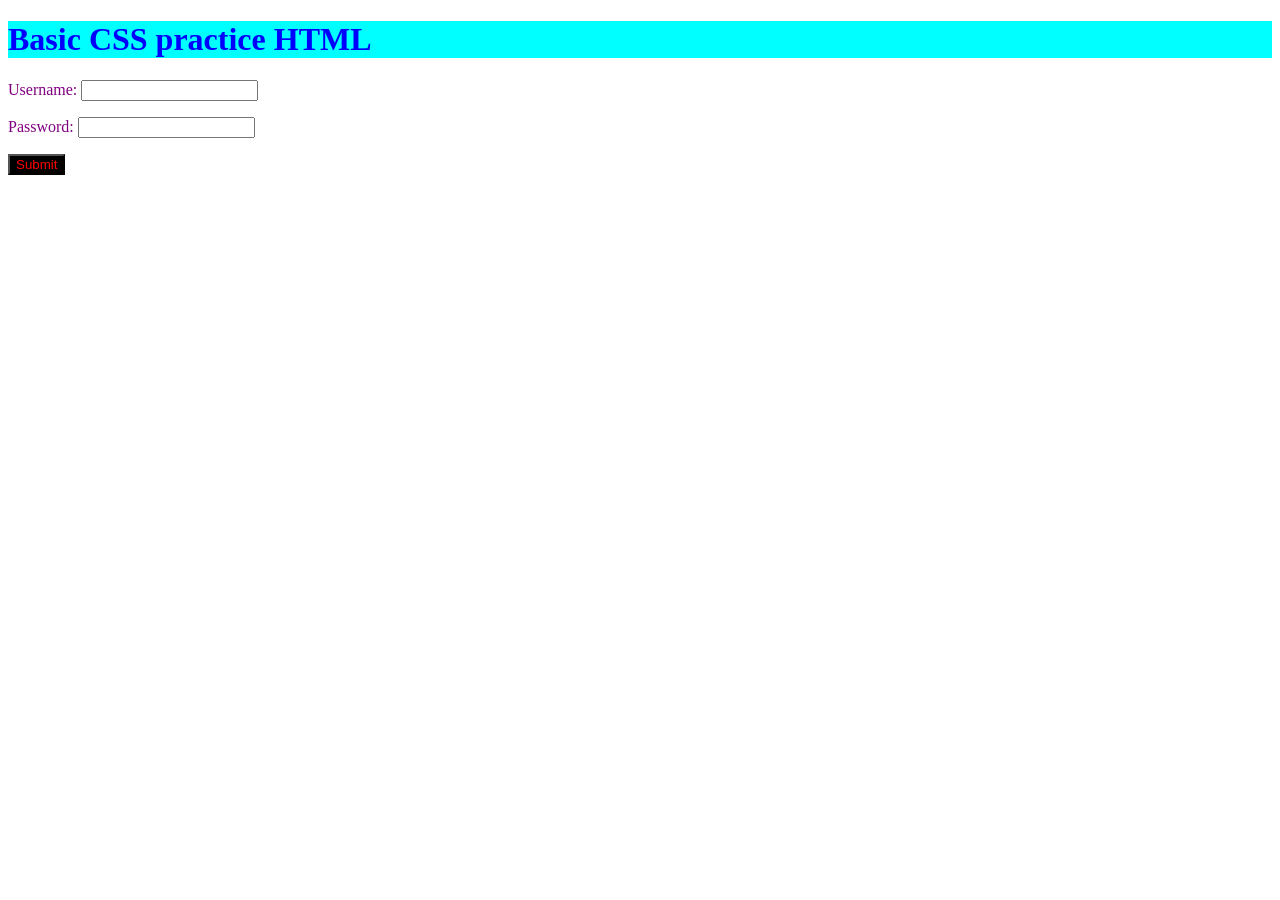
<file: Ass0/index.html>
<!DOCTYPE html>
<html lang="en">

<head>
    <meta charset="UTF-8">
    <meta http-equiv="X-UA-Compatible" content="IE=edge">
    <meta name="viewport" content="width=device-width, initial-scale=1.0">
    <title>Practice 7</title>
    <link rel="stylesheet" href="style.css">
</head>

<body>
    <h1>Basic CSS practice HTML</h1>
    <div>
        <form action="/search">
            <p>
                <label for="username">Username:</label>
                <input type="text" name="username" id="username" required>
            </p>
            <p>
                <label for="pass">Password:</label>
                <input type="password" name="password" id="password">
            </p>
            <button>Submit</button>
        </form>
    </div>
</body>

</html>
</file>
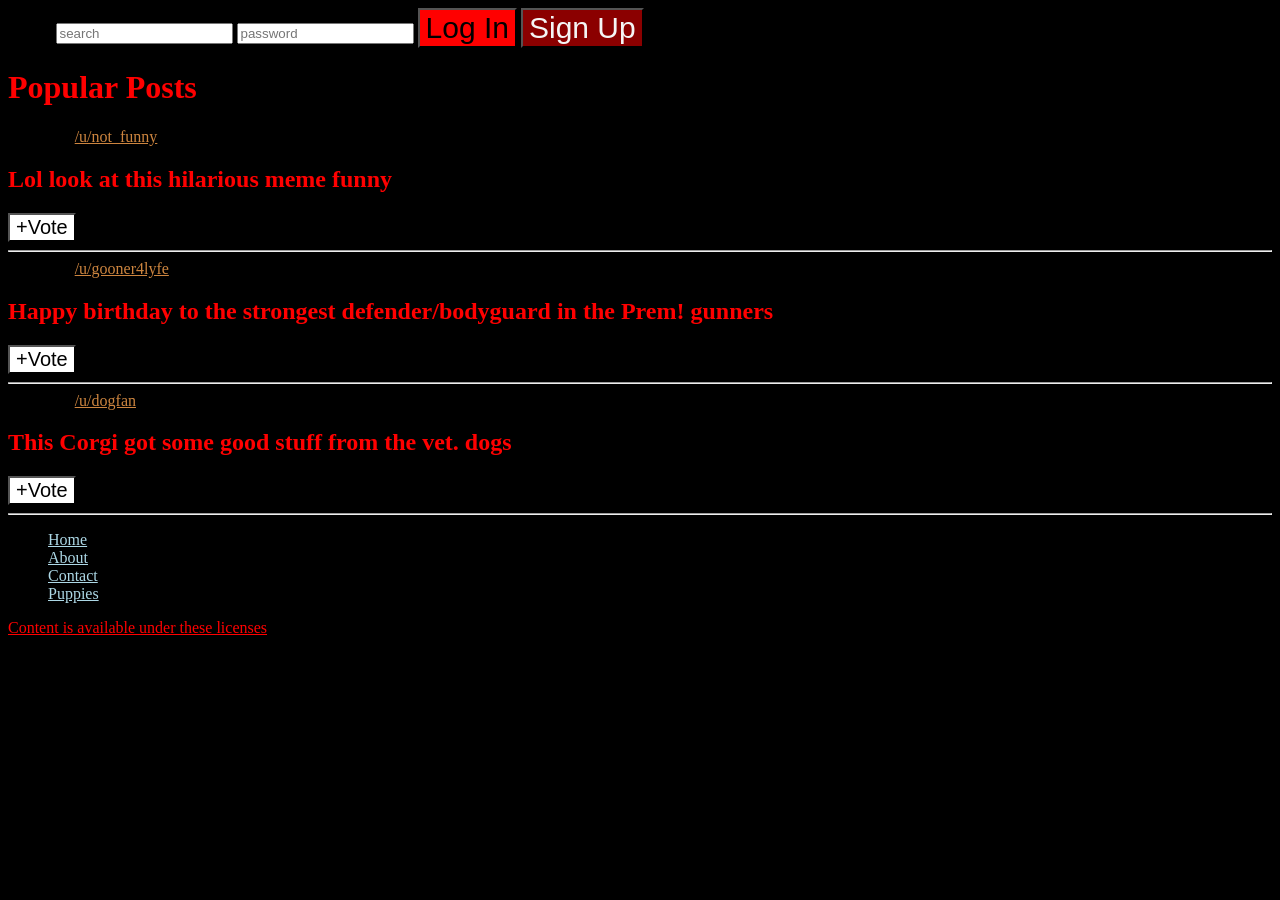
<file: Ass11/index.html>
<!DOCTYPE html>
<html lang="en">

<head>
    <meta charset="UTF-8">
    <meta name="viewport" content="width=device-width, initial-scale=1.0">
    <title>CSS Selectors</title>
    <link rel="stylesheet" href="style.css">
</head>

<body>
    <nav>
        <label for="search">Search</label>
        <input type="text" placeholder="search" id="search">
        <input type="password" name="password" id="password" placeholder="password">
        <button>Log In</button>
        <button id="signup">Sign Up</button>
    </nav>
    <main>
        <h1>Popular Posts</h1>
        <section>
            <span>Posted by <a href="#213adas">/u/not_funny</a></span>
            <h2>Lol look at this hilarious meme <span>funny</span></h2>
            <button>+Vote</button>
            <hr>
        </section>
        <section>
            <span>Posted by <a href="#345adas">/u/gooner4lyfe</a></span>
            <h2>Happy birthday to the strongest defender/bodyguard in the Prem! <span>gunners</span></h2>
            <button>+Vote</button>
            <hr>
        </section>
        <section>
            <span>Posted by <a href="#981adas">/u/dogfan</a></span>
            <h2>This Corgi got some good stuff from the vet. <span>dogs</span></h2>
            <button>+Vote</button>
            <hr>
        </section>
    </main>
    <footer>
        <nav>
            <ul>
                <li>
                    <a href="#home">Home</a>
                </li>
                <li>
                    <a href="#about">About</a>
                </li>
                <li>
                    <a href="#contact">Contact</a>
                </li>
                <li>
                    <a href="#puppies">Puppies</a>
                </li>
            </ul>
        </nav>
        <a href="#license">Content is available under these licenses</a>
    </footer>

</body>

</html>
</file>
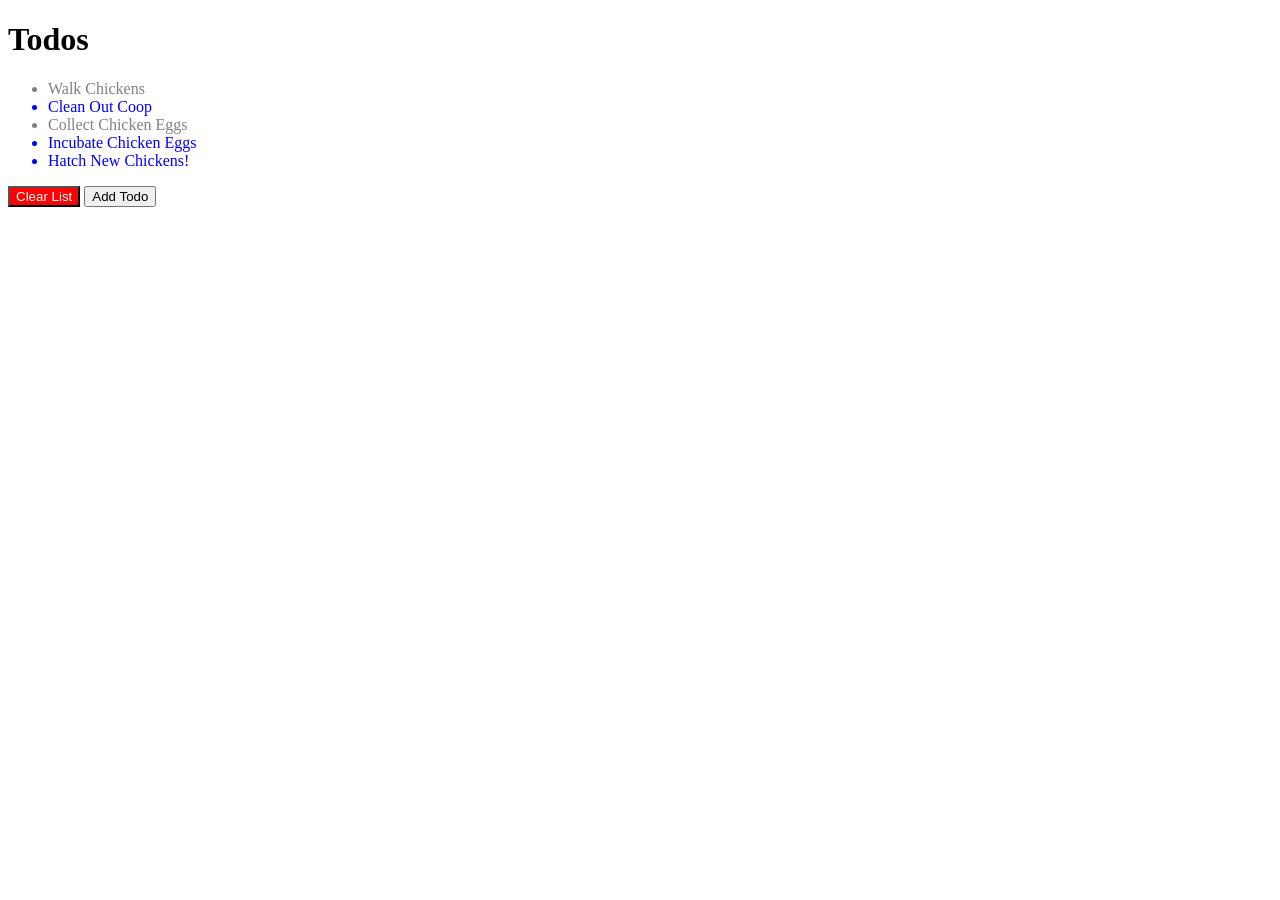
<file: Ass12/index.html>
<!DOCTYPE html>
<html lang="en">

<head>
    <meta charset="UTF-8">
    <meta http-equiv="X-UA-Compatible" content="IE=edge">
    <meta name="viewport" content="width=device-width, initial-scale=1.0">
    <title>Document</title>
    <link rel="stylesheet" href="style.css">
</head>

<body>
    <h1>Todos</h1>
    <ul>
        <li class="done">Walk Chickens</li>
        <li>Clean Out Coop</li>
        <li class="done">Collect Chicken Eggs</li>
        <li>Incubate Chicken Eggs</li>
        <li>Hatch New Chickens!</li>
    </ul>
    <button id="clear">Clear List</button>
    <button>Add Todo</button>
</body>

</html>
</file>
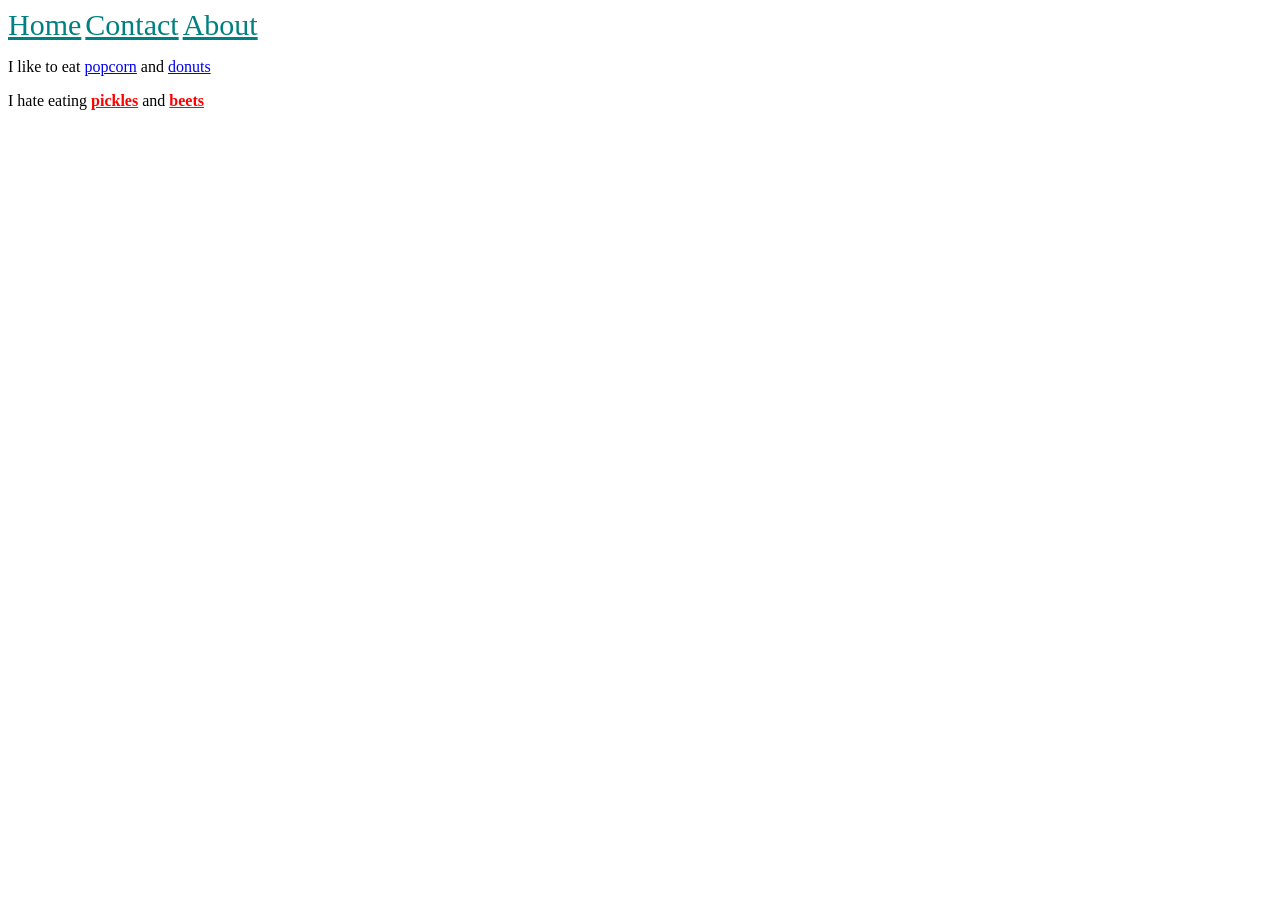
<file: Ass13/index.html>
<!DOCTYPE html>
<html lang="en">

<head>
    <meta charset="UTF-8">
    <meta http-equiv="X-UA-Compatible" content="IE=edge">
    <meta name="viewport" content="width=device-width, initial-scale=1.0">
    <title>Document</title>
    <link rel="stylesheet" href="style.css">
</head>

<body>
    <!--DON'T CHANGE THIS FILE (PLEASE!)-->
    <header>
        <a href="/home">Home</a>
        <a href="/contact">Contact</a>
        <a href="/about">About</a>
    </header>

    <p>
        I like to eat <a href="/popcorn">popcorn</a> and <a href="/donuts">donuts</a>
    </p>

    <p id="dislikes">
        I hate eating <a href="/pickles">pickles</a> and <a href="/beets">beets</a>
    </p>
</body>

</html>
</file>
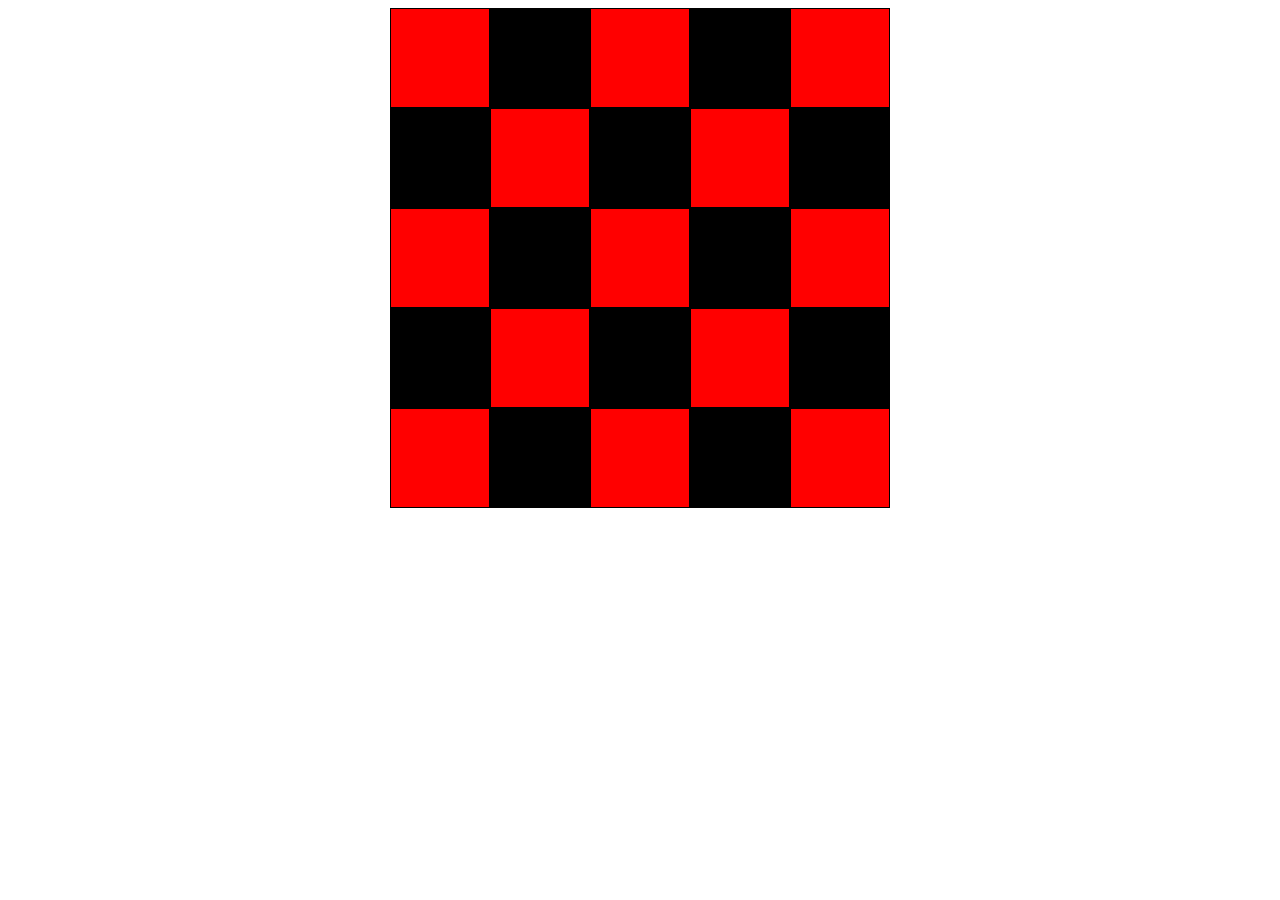
<file: Ass14/index.html>
<!DOCTYPE html>
<html lang="en">

<head>
    <meta charset="UTF-8">
    <meta http-equiv="X-UA-Compatible" content="IE=edge">
    <meta name="viewport" content="width=device-width, initial-scale=1.0">
    <title>Document</title>
    <link rel="stylesheet" href="NO_TOUCHING.css" href=app.css>
</head>

<body>
    <!--DON'T TOUCH ANYTHING IN THIS FILE!-->
    <div id="board">
        <div class="square"></div>
        <div class="square"></div>
        <div class="square"></div>
        <div class="square"></div>
        <div class="square"></div>
        <div class="square"></div>
        <div class="square"></div>
        <div class="square"></div>
        <div class="square"></div>
        <div class="square"></div>
        <div class="square"></div>
        <div class="square"></div>
        <div class="square"></div>
        <div class="square"></div>
        <div class="square"></div>
        <div class="square"></div>
        <div class="square"></div>
        <div class="square"></div>
        <div class="square"></div>
        <div class="square"></div>
        <div class="square"></div>
        <div class="square"></div>
        <div class="square"></div>
        <div class="square"></div>
        <div class="square"></div>
    </div>
</body>

</html>
</file>
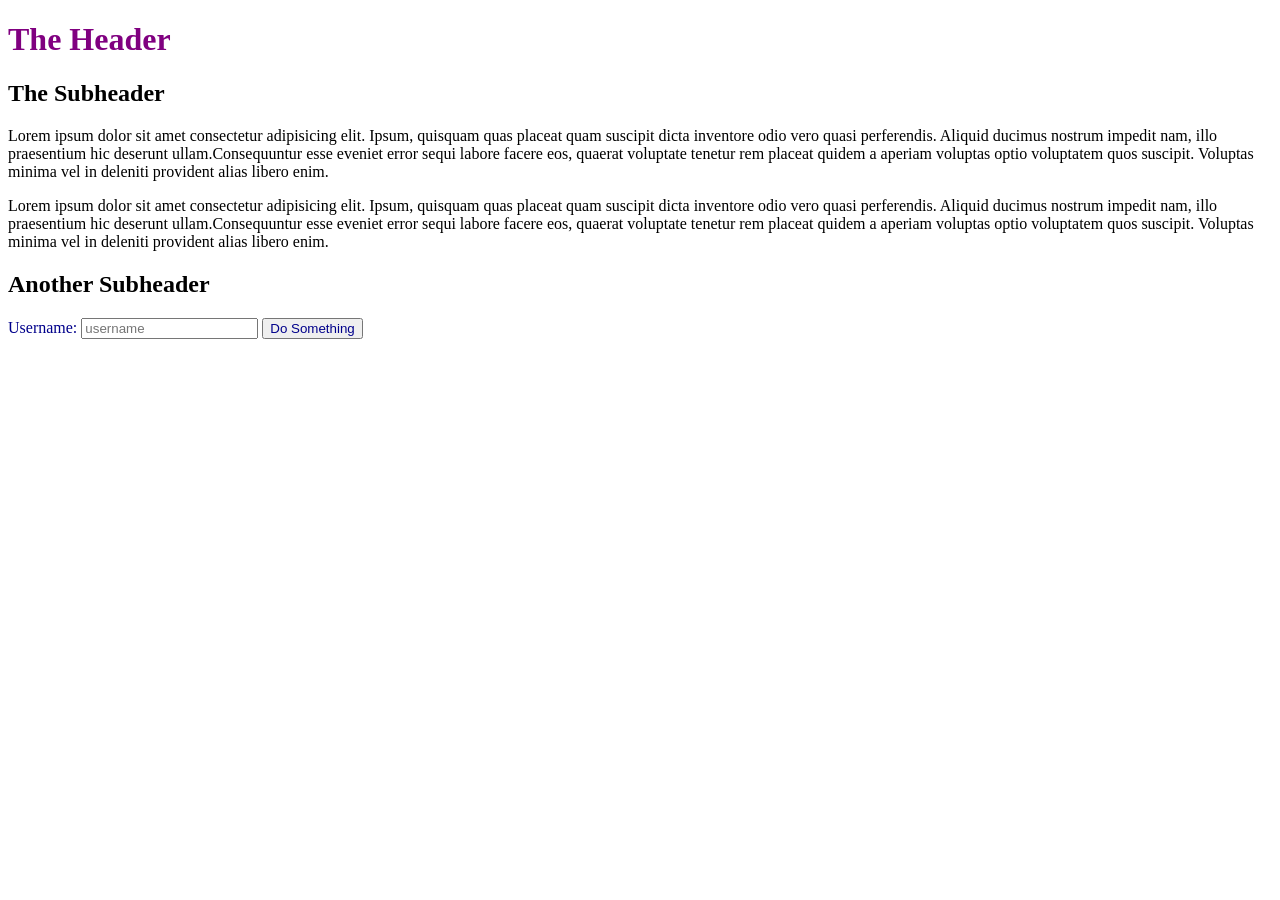
<file: Ass15/index.html>
<!DOCTYPE html>
<html lang="en">

<head>
    <meta charset="UTF-8">
    <meta name="viewport" content="width=device-width, initial-scale=1.0">
    <title>Inheritance Demo</title>
    <link rel="stylesheet" href="app.css">
</head>

<body>
    <h1>The Header</h1>
    <section>
        <h2>The Subheader</h2>
        <p>Lorem ipsum dolor sit amet consectetur adipisicing elit. Ipsum, quisquam quas placeat quam suscipit dicta
            inventore odio vero quasi perferendis. Aliquid ducimus nostrum impedit nam, illo praesentium hic deserunt
            ullam.Consequuntur esse eveniet error sequi labore facere eos, quaerat voluptate tenetur rem placeat quidem
            a aperiam voluptas optio voluptatem quos suscipit. Voluptas minima vel in deleniti provident alias libero
            enim.</p>
        <p>Lorem ipsum dolor sit amet consectetur adipisicing elit. Ipsum, quisquam quas placeat quam suscipit dicta
            inventore odio vero quasi perferendis. Aliquid ducimus nostrum impedit nam, illo praesentium hic deserunt
            ullam.Consequuntur esse eveniet error sequi labore facere eos, quaerat voluptate tenetur rem placeat quidem
            a aperiam voluptas optio voluptatem quos suscipit. Voluptas minima vel in deleniti provident alias libero
            enim.</p>
    </section>
    <section>
        <h2>Another Subheader</h2>
        <form action="blah">
            <label for="username">Username:</label>
            <input type="text" placeholder="username" id="username">
            <button>Do Something</button>
        </form>
    </section>

</body>

</html>
</file>
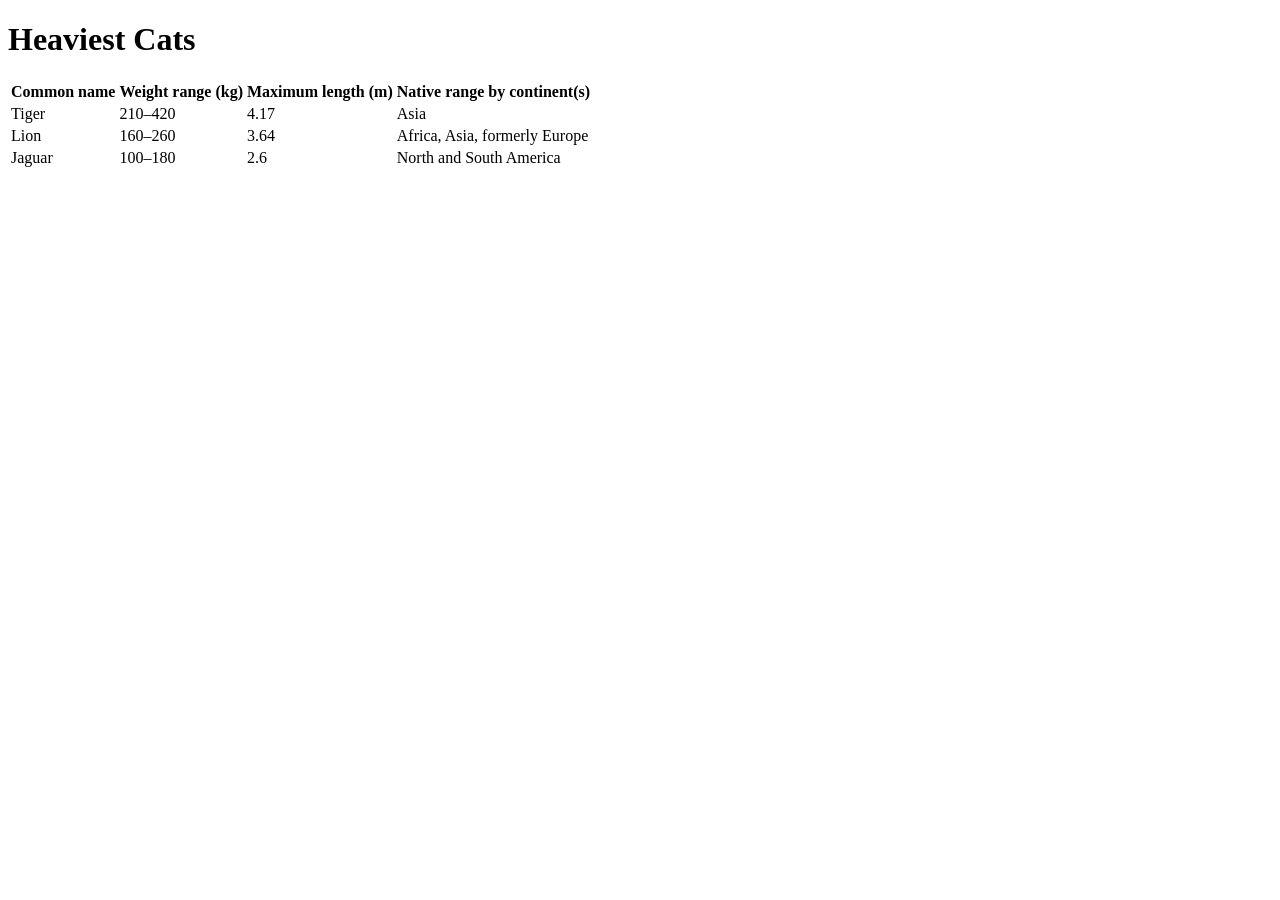
<file: Ass4/index.html>
<!DOCTYPE html>
<html lang="en">

<head>
    <meta charset="UTF-8">
    <meta http-equiv="X-UA-Compatible" content="IE=edge">
    <meta name="viewport" content="width=device-width, initial-scale=1.0">
    <title>"Heaviest Cats Table"</title>
</head>

<body>
    <h1>
        Heaviest Cats
    </h1>
    <table>
        <thead>
            <tr>
                <th>Common name</th>
                <th>Weight range (kg)</th>
                <th>Maximum length (m)</th>
                <th>Native range by continent(s)</th>
            </tr>
        </thead>
        <tbody>
            <tr>
                <td>Tiger</td>
                <td>210–420</td>
                <td>4.17</td>
                <td>Asia</td>
            </tr>
            <tr>
                <td>Lion</td>
                <td>160–260</td>
                <td>3.64</td>
                <td>Africa, Asia, formerly Europe</td>
            </tr>
            <tr>
                <td>Jaguar</td>
                <td>100–180</td>
                <td>2.6</td>
                <td>North and South America</td>
            </tr>
        </tbody>
    </table>
</body>

</html>
</file>
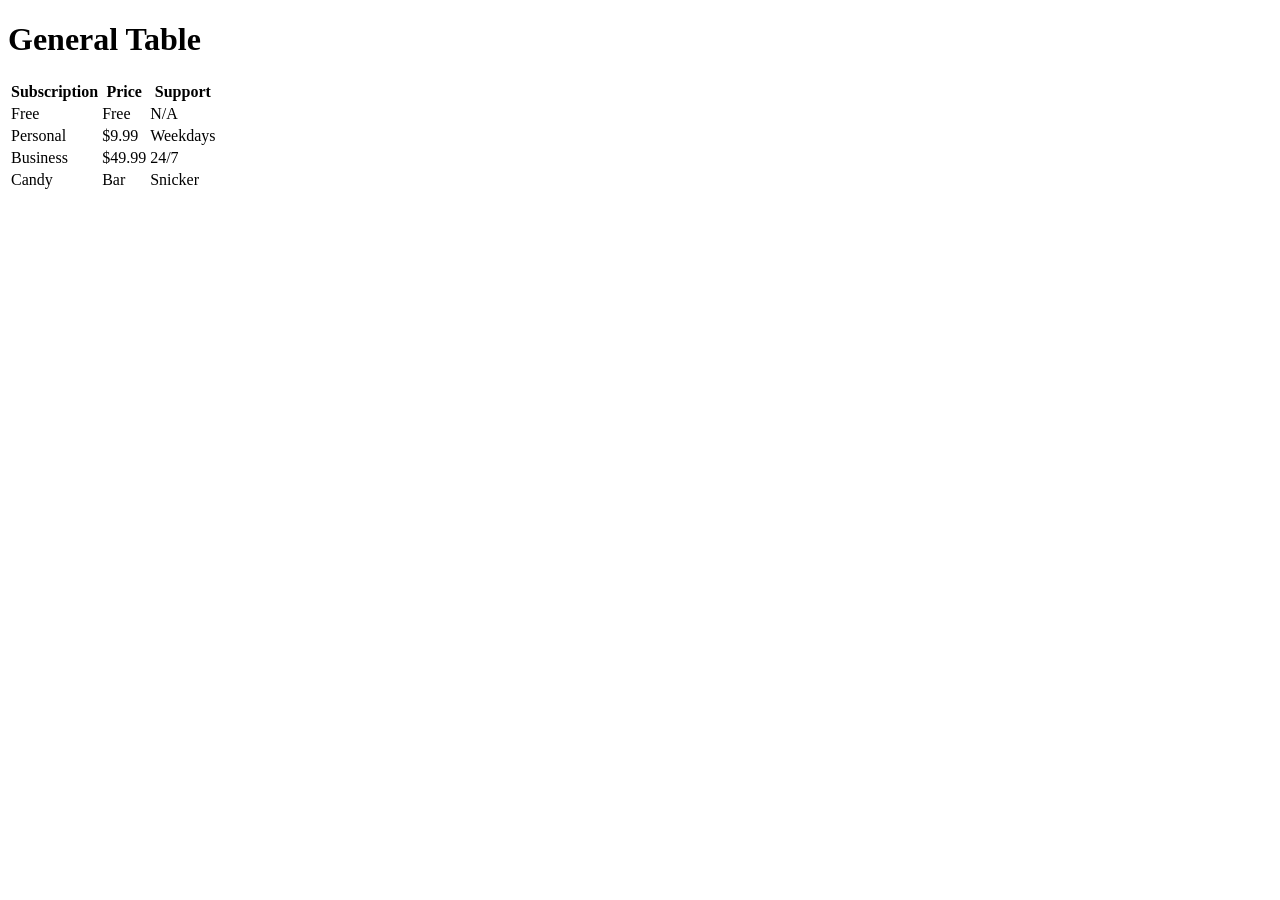
<file: Ass5/index.html>
<!DOCTYPE html>
<html lang="en">

<head>
    <meta charset="UTF-8">
    <meta http-equiv="X-UA-Compatible" content="IE=edge">
    <meta name="viewport" content="width=device-width, initial-scale=1.0">
    <title>Document</title>
</head>

<body>
    <h1>General Table</h1>
    <table>
        <thead>
            <th>Subscription</th>
            <th>Price</th>
            <th>Support</th>
        </thead>
        <tbody>
            <tr>
                <td>Free</td>
                <td>Free</td>
                <td>N/A</td>
            </tr>
            <tr>
                <td>Personal</td>
                <td>$9.99</td>
                <td>Weekdays</td>
            </tr>
            <tr>
                <td>Business</th>
                <td>$49.99</td>
                <td>24/7</td>
            </tr>
            <tr>
              <td>Candy</td>
              <td>Bar</td>
              <td>Snicker</td>
            </tr>
        </tbody>
    </table>
</body>

</html>
</file>
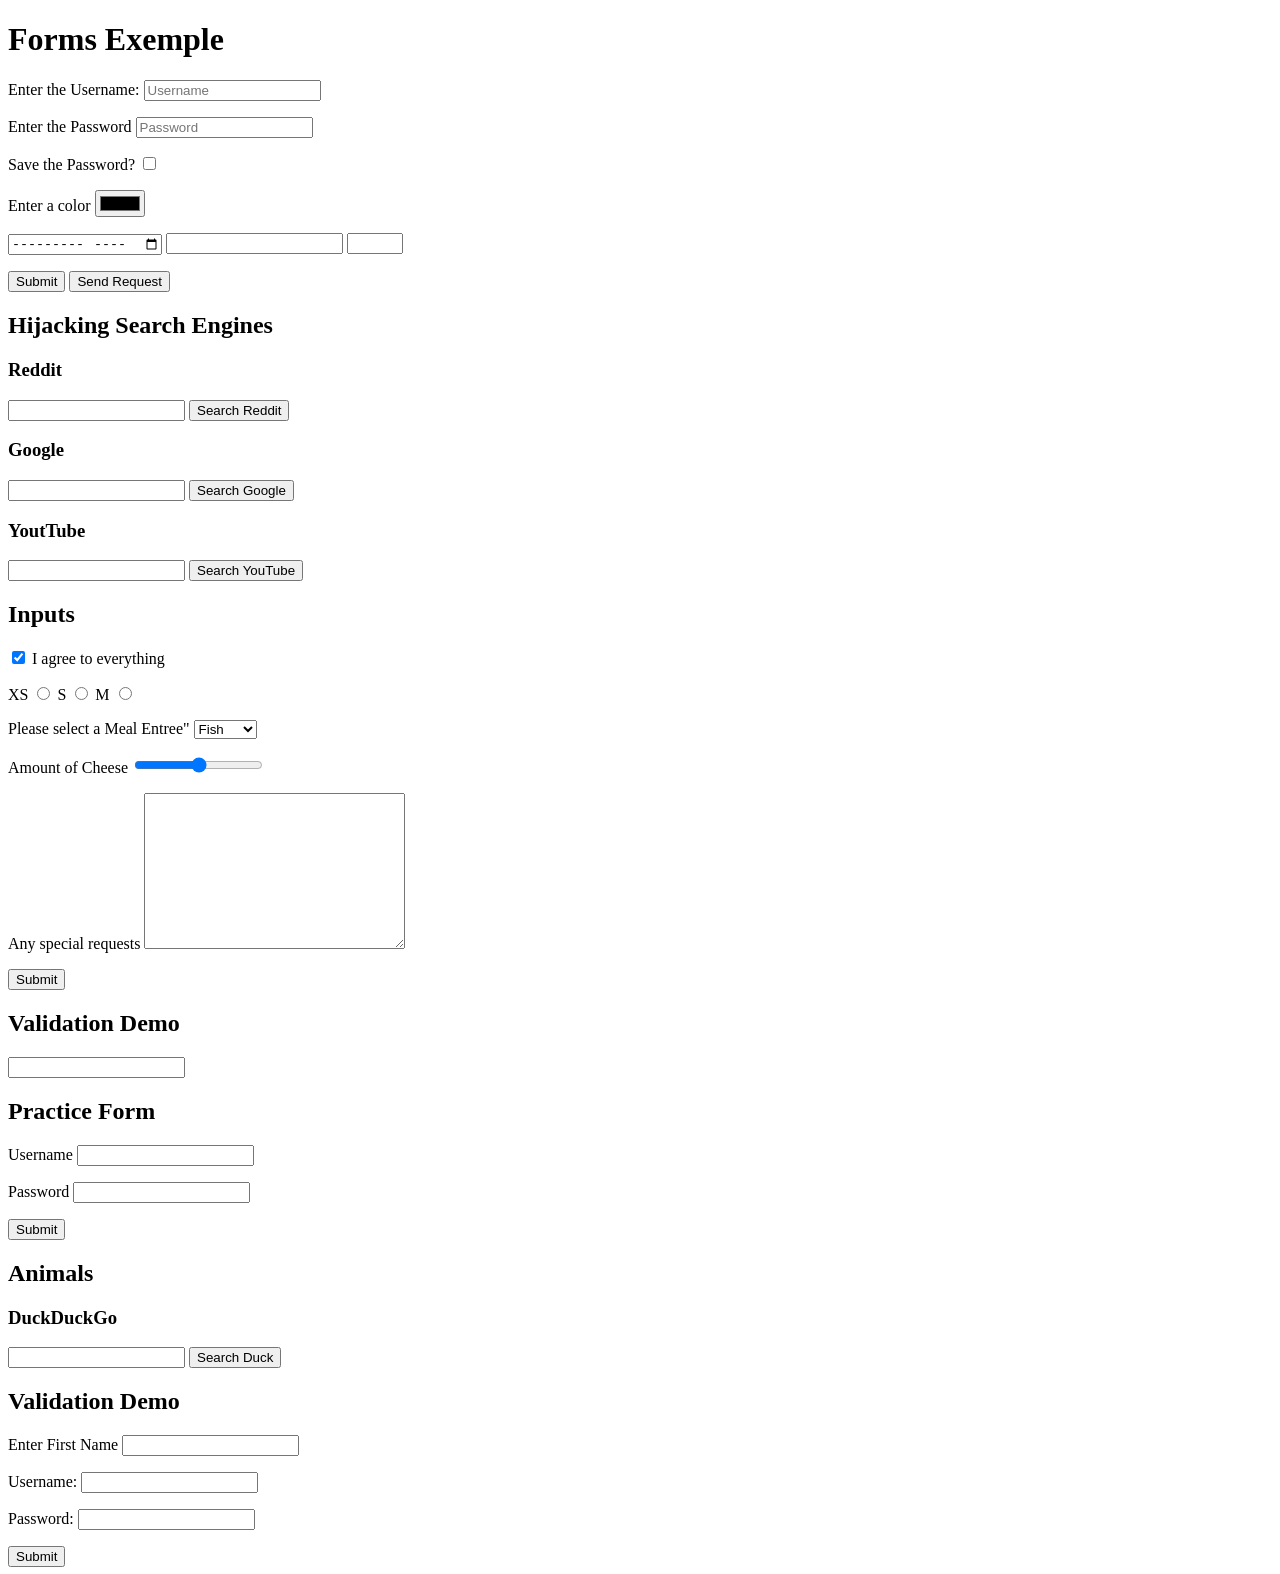
<file: Ass6/index.html>
<!DOCTYPE html>
<html lang="en">

<head>
    <meta charset="UTF-8">
    <meta http-equiv="X-UA-Compatible" content="IE=edge">
    <meta name="viewport" content="width=device-width, initial-scale=1.0">
    <title>Forms</title>
</head>

<body>
    <h1>Forms Exemple</h1>
    <form action="/search">
        <p>
            <label for="username">Enter the Username: </label>
            <input id="username" type="Text" placeholder="Username">
        </p>
        <p>
            <label for="password">Enter the Password</label>
            <input id="password" type="password" placeholder="Password" name="password">
        </p>
        <p>
            <label for="check">Save the Password?</label>
            <input id="check" type="checkbox" placeholder="check">
        </p>
        <p>
            <label for="col">Enter a color</label>
            <input id="col" type="color">
        </p>
        <p>
            <input type="month">
            <input type="day">
            <input type="number" min="1" max="100">
        </p>
        <button type="button">Submit</button>
        <input type="submit" value="Send Request">
    </form>
    <h2>Hijacking Search Engines</h2>
    <h3>Reddit</h3>
    <form action="https://www.reddit.com/search">
        <input type="text" name="q">
        <button>Search Reddit</button>
    </form>
    <h3>Google</h3>
    <form action="https://www.google.com/search">
        <input type="text" name="q">
        <button>Search Google</button>
    </form>
    <h3>YoutTube</h3>
    <form action="https://www.youtube.com/results">
        <input type="text" name="search_query">
        <button>Search YouTube</button>
    </form>
    <h2>Inputs</h2>
    <form action="/birds">
        <input type="checkbox" name="agree_tos" id="agree" checked>
        <label for="agree">I agree to everything</label>
        <p>
            <label for="xs">XS</label>
            <input type="radio" name="size" id="xs" value="xs">
            <label for="s">S</label>
            <input type="radio" name="size" id="s" value="s">
            <label for="m">M</label>
            <input type="radio" name="size" id="m" value="m">
        </p>
        <p>
            <label for="meal">Please select a Meal Entree"</label>
            <select name="meal" id="meal">
                <option value="fish">Fish</option>
                <option value="steak">Steak</option>
                <option value="veggie">Veggie</option>
            </select>
        </p>
        <p>
            <label for="cheese">Amount of Cheese</label>
            <input type="range" id="cheese" min="1" max="100" step="1" name="cheese_level">
        </p>
        <p>
            <label for="requests">Any special requests</label>
            <textarea name="Requests?" id="requests" cols="30" rows="10"></textarea>
        </p>
        <button>Submit</button>
    </form>
    <h2>Validation Demo</h2>
    <form action="/dummy">
        <input type="text">
    </form>
    <h2>Practice Form</h2>
    <form action="/candy">
        <p>
            <label for="username">Username</label>
            <input type="text" name="username" id="username">
        </p>
        <p>
            <label for="password">Password</label>
            <input type="password" name="Password" id="password">
        </p>
        <button>Submit</button>
    </form>
    <h2>Animals</h2>
    <form action="https://duckduckgo.com/?">
        <h3>DuckDuckGo</h3>
        <input type="text" name="q">
        <button>Search Duck</button>
    </form>
    <h2>Validation Demo</h2>
    <form action="/dummy">
        <label for="first">Enter First Name</label>
        <input type="text" name="first" id="first" required>
        <p>
            <label for="username">Username:</label>
            <input type="text" name="username" id="username" minlength="5" maxlength="8">
        </p>
        <p>
            <label for="password">Password:</label>
            <input type="password" name="password" id="password" minlength="5" maxlength="12">
        </p>
        <Button>Submit</Button>
    </form>



</body>

</html>
</file>
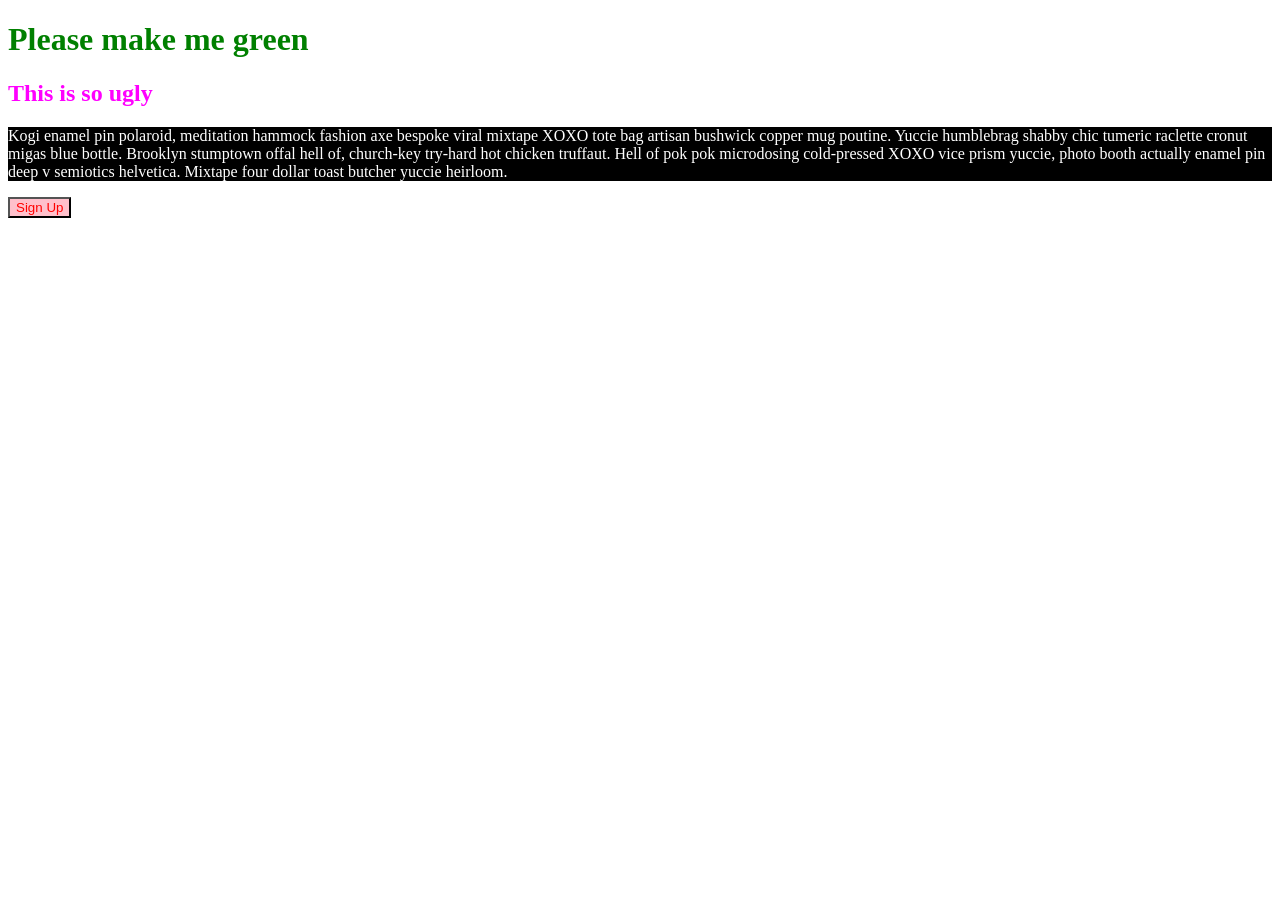
<file: Ass8/index.html>
<!DOCTYPE html>
<html lang="en">

<head>
    <title>Hey!</title>
    <link rel="stylesheet" href="styles.css">
</head>

<body>
    <h1>Please make me green</h1>
    <h2>This is so ugly</h2>
    <p>Kogi enamel pin polaroid, meditation hammock fashion axe bespoke viral mixtape XOXO tote bag artisan bushwick
        copper mug poutine. Yuccie humblebrag shabby chic tumeric raclette cronut migas blue bottle. Brooklyn stumptown
        offal hell of, church-key try-hard hot chicken truffaut. Hell of pok pok microdosing cold-pressed XOXO vice
        prism yuccie, photo booth actually enamel pin deep v semiotics helvetica. Mixtape four dollar toast butcher
        yuccie heirloom.</p>
    <button>Sign Up</button>
</body>

</html>
</file>
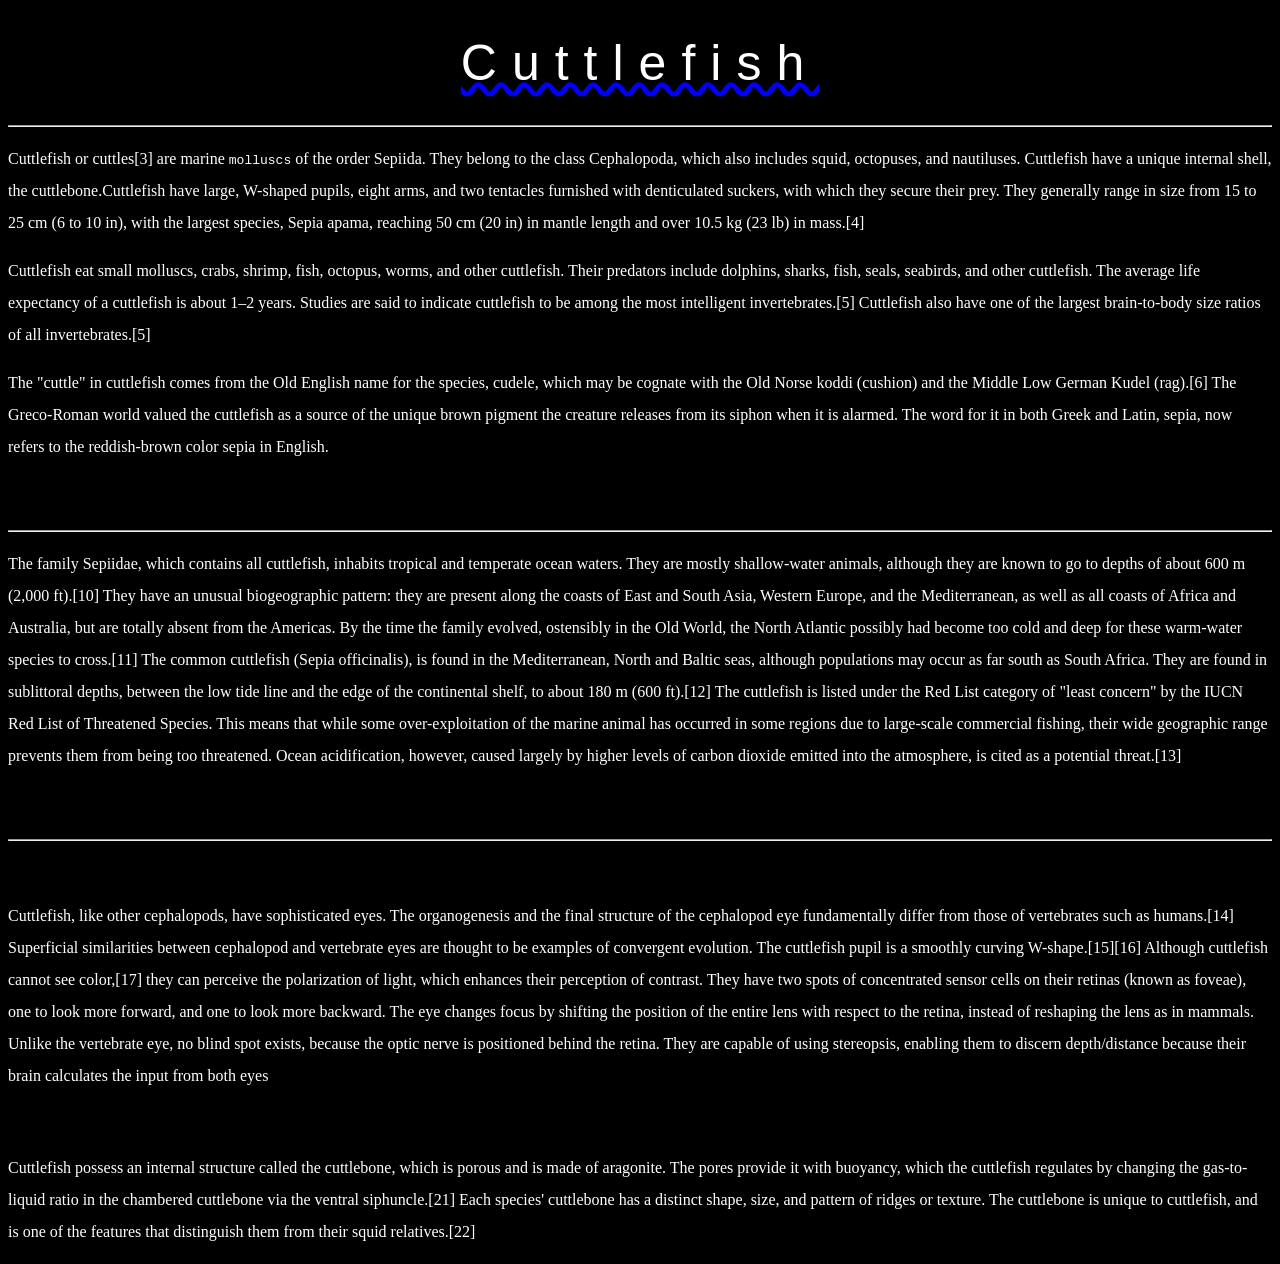
<file: Ass9/index.html>
<!DOCTYPE html>
<html lang="en">

<head>
    <meta charset="UTF-8">
    <meta name="viewport" content="width=device-width, initial-scale=1.0">
    <title>CSS Text Properties</title>
    <link rel="stylesheet" href="styles.css">
</head>

<body>
    <h1>Cuttlefish</h1>
    <hr>
    <p>
        Cuttlefish or cuttles[3] are marine <a href="#nowhere">molluscs</a> of the order Sepiida. They belong to the
        class Cephalopoda, which
        also includes squid, octopuses, and nautiluses. Cuttlefish have a unique internal shell, the
        cuttlebone.Cuttlefish have large, W-shaped pupils, eight arms, and two tentacles furnished with denticulated
        suckers, with which they secure their prey. They generally range in size from 15 to 25 cm (6 to 10 in), with the
        largest species, Sepia apama, reaching 50 cm (20 in) in mantle length and over 10.5 kg (23 lb) in mass.[4]
    </p>
    <p>
        Cuttlefish eat small molluscs, crabs, shrimp, fish, octopus, worms, and other cuttlefish. Their predators
        include
        dolphins, sharks, fish, seals, seabirds, and other cuttlefish. The average life expectancy of a cuttlefish is
        about
        1–2 years. Studies are said to indicate cuttlefish to be among the most intelligent invertebrates.[5] Cuttlefish
        also have one of the largest brain-to-body size ratios of all invertebrates.[5]
    </p>
    <p>
        The "cuttle" in cuttlefish comes from the Old English name for the species, cudele, which may be cognate with
        the
        Old Norse koddi (cushion) and the Middle Low German Kudel (rag).[6] The Greco-Roman world valued the cuttlefish
        as a
        source of the unique brown pigment the creature releases from its siphon when it is alarmed. The word for it in
        both
        Greek and Latin, sepia, now refers to the reddish-brown color sepia in English.
    </p>

    <h2>Range and Habitat</h2>
    <hr>
    <p>The family Sepiidae, which contains all cuttlefish, inhabits tropical and temperate ocean waters. They are mostly
        shallow-water animals, although they are known to go to depths of about 600 m (2,000 ft).[10] They have an
        unusual biogeographic pattern: they are present along the coasts of East and South Asia, Western Europe, and the
        Mediterranean, as well as all coasts of Africa and Australia, but are totally absent from the Americas. By the
        time the family evolved, ostensibly in the Old World, the North Atlantic possibly had become too cold and deep
        for these warm-water species to cross.[11] The common cuttlefish (Sepia officinalis), is found in the
        Mediterranean, North and Baltic seas, although populations may occur as far south as South Africa. They are
        found in sublittoral depths, between the low tide line and the edge of the continental shelf, to about 180 m
        (600 ft).[12] The cuttlefish is listed under the Red List category of "least concern" by the IUCN Red List of
        Threatened Species. This means that while some over-exploitation of the marine animal has occurred in some
        regions due to large-scale commercial fishing, their wide geographic range prevents them from being too
        threatened. Ocean acidification, however, caused largely by higher levels of carbon dioxide emitted into the
        atmosphere, is cited as a potential threat.[13]</p>

    <h2>Anatomy and physiology</h2>
    <hr>
    <h3>Visual System</h3>
    <p>Cuttlefish, like other cephalopods, have sophisticated eyes. The organogenesis and the final structure of the
        cephalopod eye fundamentally differ from those of vertebrates such as humans.[14] Superficial similarities
        between cephalopod and vertebrate eyes are thought to be examples of convergent evolution. The cuttlefish pupil
        is a smoothly curving W-shape.[15][16] Although cuttlefish cannot see color,[17] they can perceive the
        polarization of light, which enhances their perception of contrast. They have two spots of concentrated sensor
        cells on their retinas (known as foveae), one to look more forward, and one to look more backward. The eye
        changes focus by shifting the position of the entire lens with respect to the retina, instead of reshaping the
        lens as in mammals. Unlike the vertebrate eye, no blind spot exists, because the optic nerve is positioned
        behind the retina. They are capable of using stereopsis, enabling them to discern depth/distance because their
        brain calculates the input from both eyes</p>
    <h3>Cuttlebone</h3>
    <p>Cuttlefish possess an internal structure called the cuttlebone, which is porous and is made of aragonite. The
        pores provide it with buoyancy, which the cuttlefish regulates by changing the gas-to-liquid ratio in the
        chambered cuttlebone via the ventral siphuncle.[21] Each species' cuttlebone has a distinct shape, size, and
        pattern of ridges or texture. The cuttlebone is unique to cuttlefish, and is one of the features that
        distinguish them from their squid relatives.[22]</p>
</body>

</html>
</file>
<file: Ass0/style.css>
h1 {
    color: blue;
    background-color: aqua;
}

button{
    color: red;
    background-color: black;

}
p{
    color: purple;
}
</file>
<file: Ass11/style.css>
/* * {
    color: white;
    background-color: black;

}
*/
body{
    background-color: black;
}
button{
    font-size: 30px;
    background-color: red;
}
h1, h2{
    color: red;
}
#signup{
    background-color: darkred;
    color: whitesmoke;
}

span a{
    color: peru
}

.post a{
    color: blue;
    font-weight: 700;
}

footer a{
    color: lightblue;
}

h2 + button{
    background-color: white;
    font-size: 20px;
}

footer > a{
    color: red;
}
input[type="password"]{
    color: green ;
}
button:hover{
    background-color: red;
    color: white
}
.post button:hover{
    background-color: red;
    color: white;
}
a:hover{
    text-decoration: underline;
}
button:active{
    background-color: green;
}
</file>
<file: Ass12/style.css>
li{
    color: blue;
}
.done{
    color: grey;
}

#clear{
    color: white;
    background-color: red;
}
</file>
<file: Ass13/style.css>
header a{
     font-size: 30px;
     color: teal;
 }

 #dislikes a{
    font-weight: bold;
    color: red;
 }
</file>
<file: Ass14/NO_TOUCHING.css>
/* DO NOT TOUCH THIS FILE!!!  */
.square {
    width: 100px;
    height: 100px;
    box-sizing: border-box;
    border: 1px solid black;
  }
  /* DO NOT TOUCH THIS FILE!!!  */
  /* THIS CODE WILL MAKE SENSE ONCE WE COVER FLEXBOX!  */
  #board {
    display: flex;
    margin: 0 auto;
    width: 500px;
    flex-wrap: wrap;
  }
  /* DO NOT TOUCH THIS FILE!!!  */

.square:nth-of-type(n){
  background-color: red;
}
.square:nth-of-type(2n){
  background-color: black;
}
</file>
<file: Ass15/app.css>
body {
    color: purple;
}

section {
    color: black;
}

form {
    color: darkblue;
}

button, input {
    color: inherit;
}
</file>
<file: Ass8/styles.css>
h1{
    color: green;
}
h2{
    color: magenta;
}
p{
    color: white;
    background-color: black;
}
button{
    color: red;
    background-color: pink;
}
</file>
<file: Ass9/styles.css>
h1{
    text-align: center;
    font-weight: normal;
    text-decoration: underline wavy blue;
    letter-spacing: 15px;
    font-size: 50px;
    color: white;
    font-family: Arial;
    
}
p{
    text-align: left;
    font-weight: normal;
    line-height: 2;
    color: white;
    font-family: 'Times New Roman', Times, serif
}
body
{
    background-color: black;
}
a{
    text-decoration: none;
    color: white;
    font-family: monospace;
}
</file>
